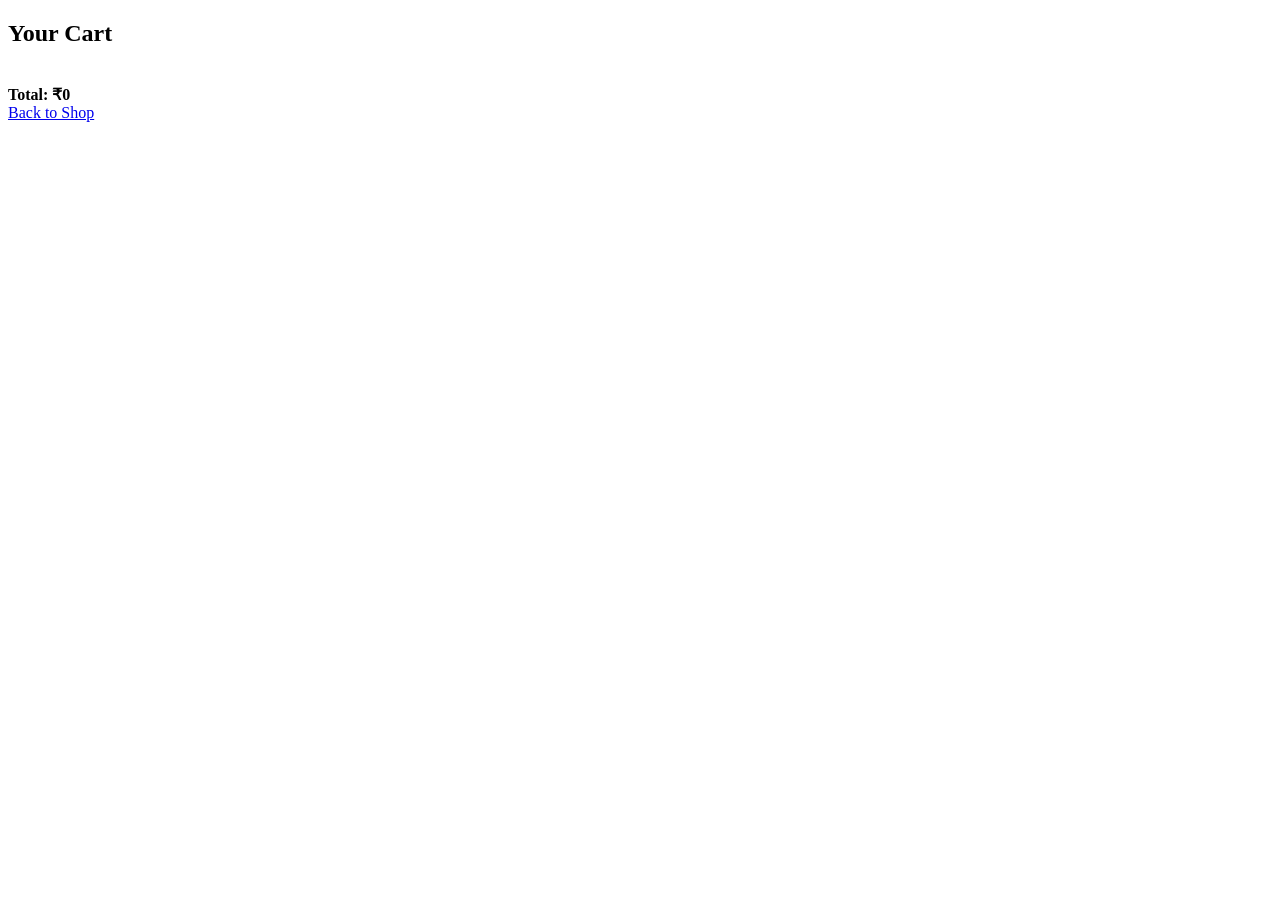
<file: cart.html>
<!DOCTYPE html>
<html>
<body>

<h2>Your Cart</h2>
<div id="cart"></div>
<a href="index.html">Back to Shop</a>

<script>
let c = JSON.parse(localStorage.getItem("cart")) || [];
let t=0, out="";
c.forEach(i=>{
 t+=i.price;
 out+=`${i.name} - ₹${i.price}<br>`;
});
document.getElementById("cart").innerHTML =
 out + "<br><b>Total: ₹"+t+"</b>";
</script>

</body>
</html>
</file>
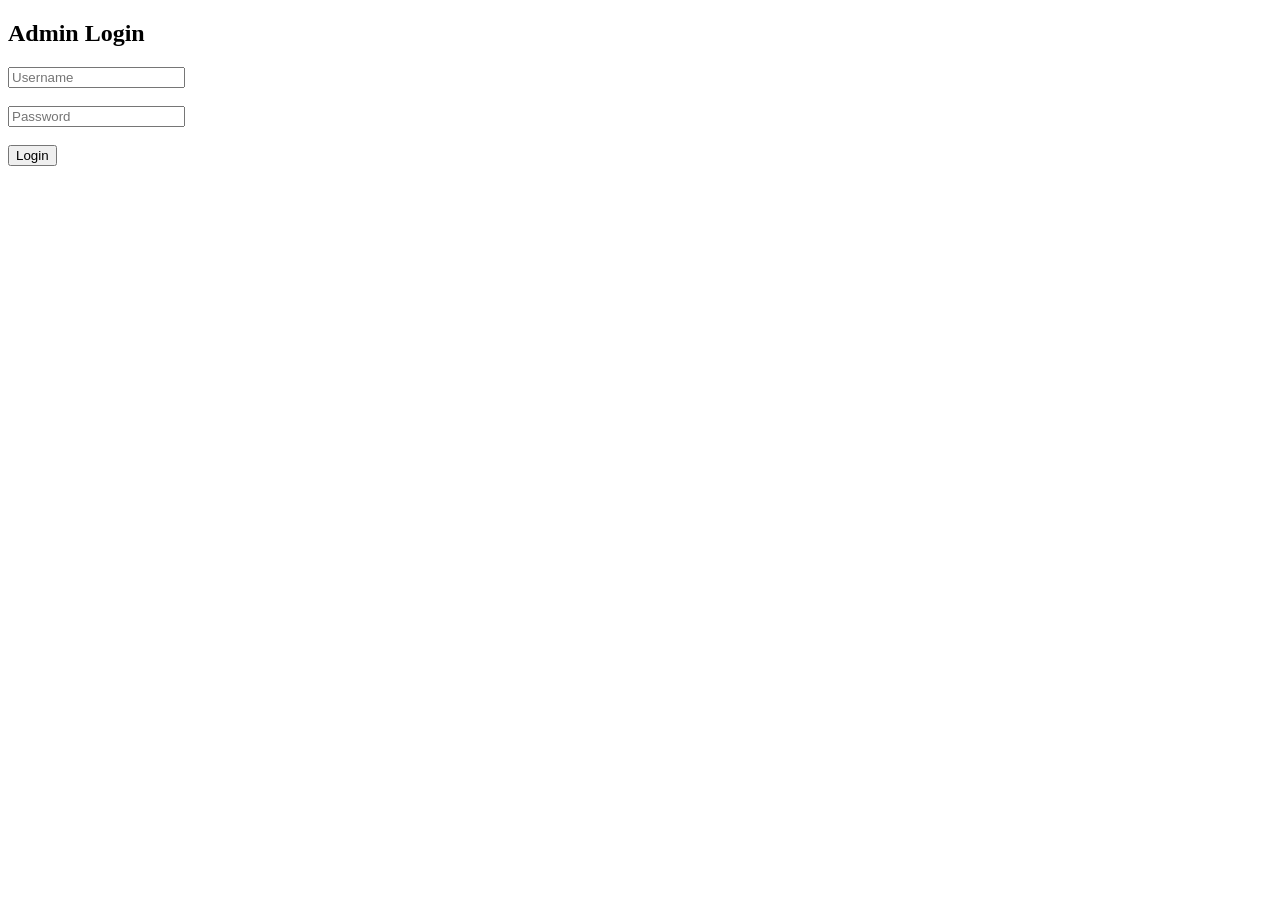
<file: login.html>
<!DOCTYPE html>
<html>
<body>

<h2>Admin Login</h2>
<input id="u" placeholder="Username"><br><br>
<input id="p" type="password" placeholder="Password"><br><br>
<button onclick="login()">Login</button>

<script>
function login(){
 if(u.value==="admin" && p.value==="1234")
  location.href="admin.html";
 else alert("Wrong Login");
}
</script>

</body>
</html>
</file>
